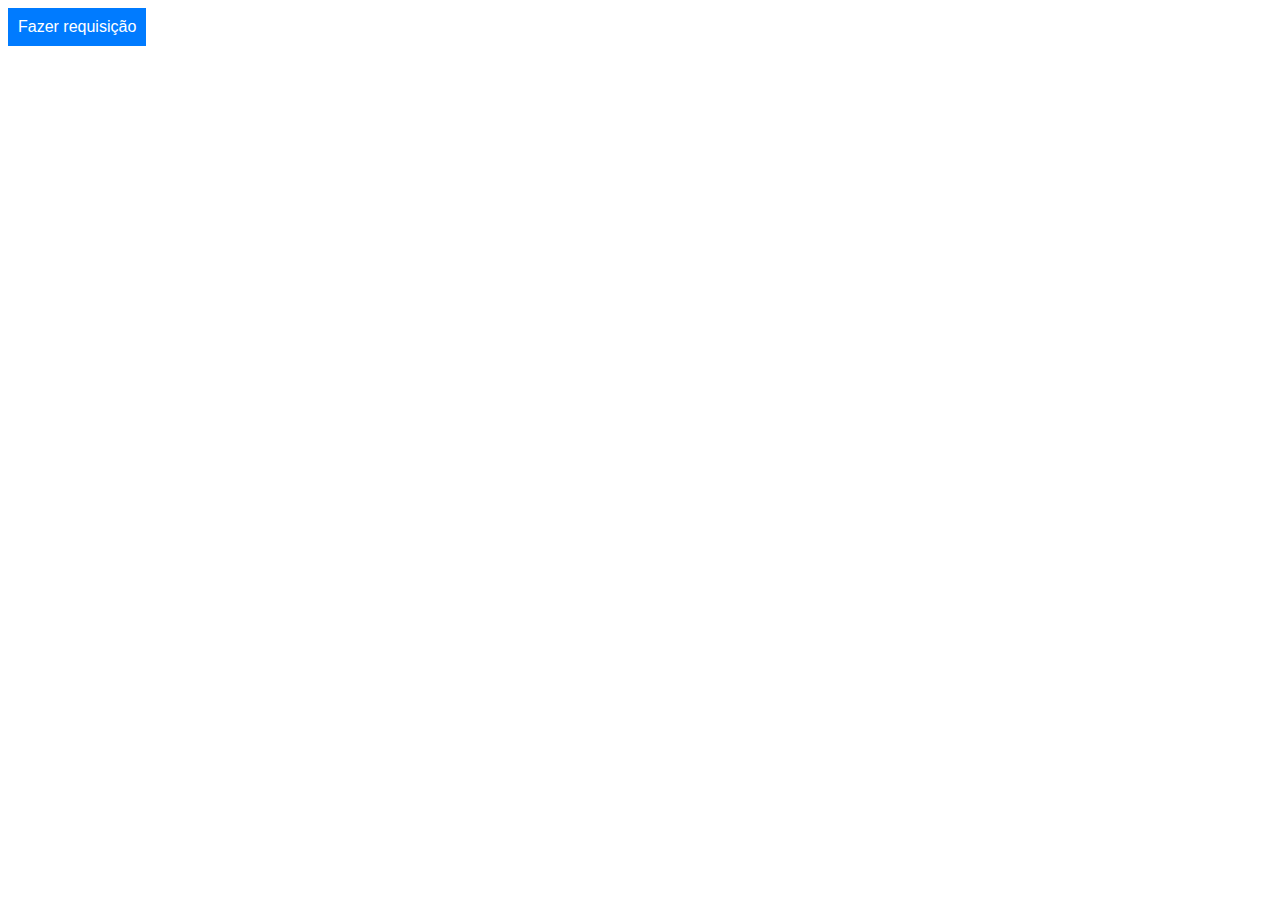
<file: consultarestaurante/index.html>
<!DOCTYPE html>
<html>
<head>
  <meta charset=utf-8>
  <title>AlgaFood Client</title>
  <style>
    button {
      color: #fff;
      background-color: #007bff;
      border: none;
      font-size: 1rem;
      padding: 10px;
    }

    #conteudo {
      margin-top: 10px;
      font-family: Arial;
      font-size: 1rem;
    }
  </style>
</head>
<body>
  <button id="botao" class="btn btn-primary">Fazer requisição</button>
  <div id="conteudo"></div>

  <script src="https://code.jquery.com/jquery-3.4.1.min.js"></script>
  <script src="js/client.js"></script>
</body>
</html>
</file>
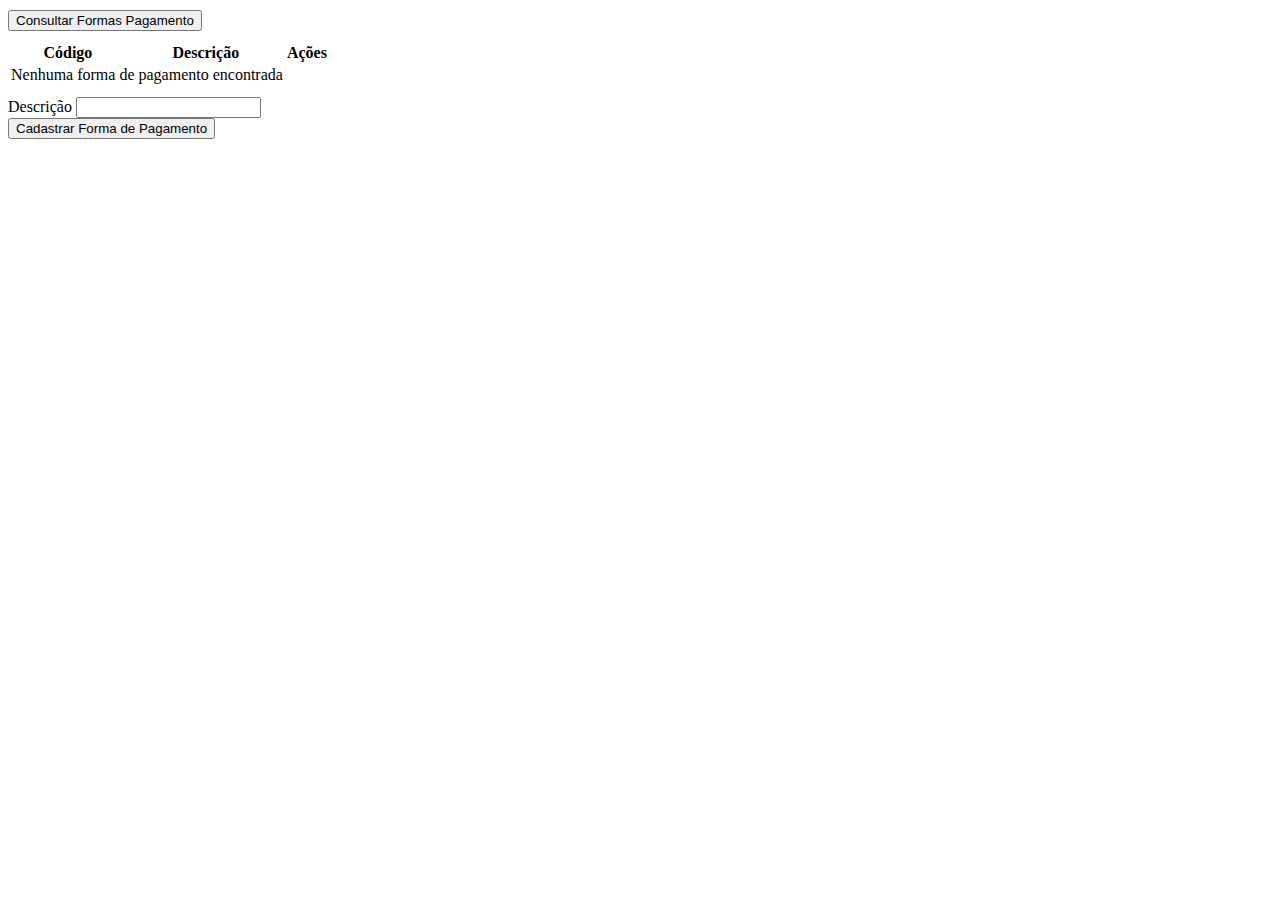
<file: formaspagamento/index.html>
<!DOCTYPE html>
<html>

<head>
	<meta charset="UTF-8">
	<title>AlgaFood</title>
	<link rel="shortcut icon"
		href="https://encrypted-tbn0.gstatic.com/images?q=tbn:ANd9GcRW2MyyEH7kBHaEtslJH5omKMKdHAgYpN2dGhikl5Io50SZjfD_PiMTLjrtFW-h0wflfYQ&usqp=CAU"
		type="image/x-icon">
	<link rel="stylesheet" href="https://stackpath.bootstrapcdn.com/bootstrap/4.1.3/css/bootstrap.min.css"
		integrity="sha384-MCw98/SFnGE8fJT3GXwEOngsV7Zt27NXFoaoApmYm81iuXoPkFOJwJ8ERdknLPMO" crossorigin="anonymous">
	<link rel="stylesheet" href="css/style.css">
</head>

<body>
	<div class="container">
		<div class="row">
			<button id="btn-consultar" class="btn btn-primary">Consultar Formas Pagamento</button>
		</div>
		<div class="row">
			<table id="tabela" class="table table-striped table-hover">
				<thead class="thead-dark">
					<tr>
						<th>Código</th>
						<th>Descrição</th>
						<th>Ações</th>
					</tr>
				</thead>
				<tbody>
					<tr>
						<td colspan="2">Nenhuma forma de pagamento encontrada</td>
					</tr>
				</tbody>
			</table>
		</div>

		<div class="row">
      <form>
        <div class="form-group">
          <label for="campo-descricao">Descrição</label>
          <input type="text" class="form-control" id="campo-descricao">
        </div>
        <button type="button" class="btn btn-primary" id="btn-cadastrar">Cadastrar Forma de Pagamento</button>
      </form>
    </div>
  </div>
	</div>

	<script src="https://code.jquery.com/jquery-3.4.1.min.js"></script>
	<script src="https://stackpath.bootstrapcdn.com/bootstrap/4.1.3/js/bootstrap.min.js"
		integrity="sha384-ChfqqxuZUCnJSK3+MXmPNIyE6ZbWh2IMqE241rYiqJxyMiZ6OW/JmZQ5stwEULTy"
		crossorigin="anonymous"></script>

	<script src="js/client.js"></script>
</body>

</html>
</file>
<file: formaspagamento/css/style.css>
.row {
    margin-bottom: 10px;
    margin-top: 10px;
  }
</file>
